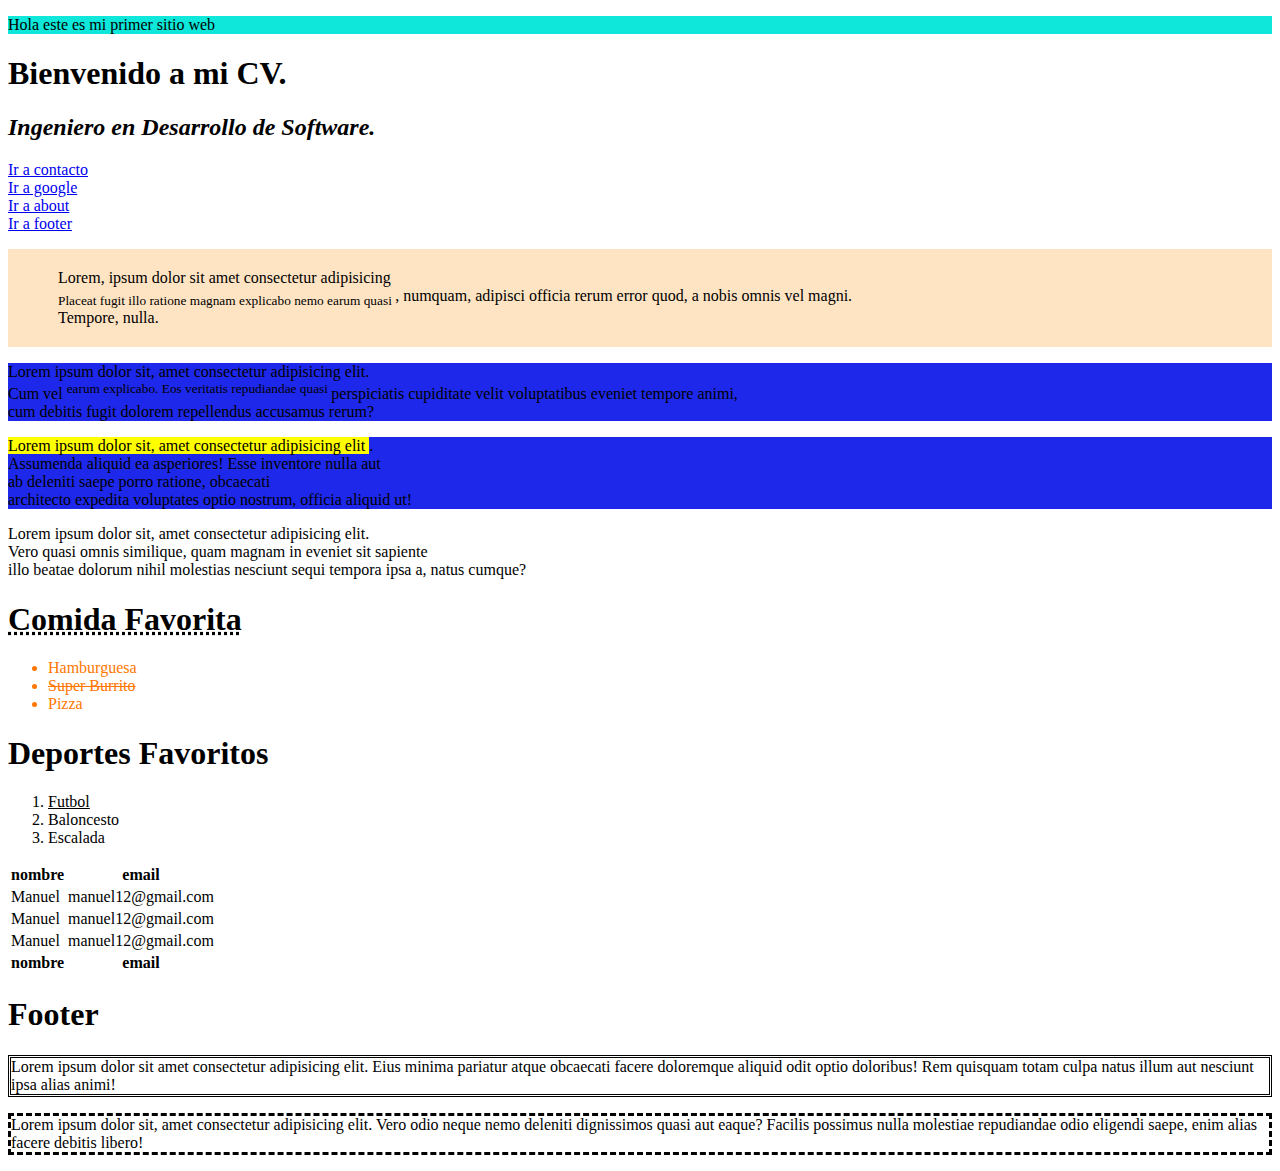
<file: HTML/index.html>
<!DOCTYPE html>
<html lang="en">

<head>
    <meta charset="UTF-8">
    <meta name="viewport" content="width=device-width, initial-scale=1.0">
    <title>Jose Manuel Orozco Vazquez</title>
    <meta name="Author" content="Manuel Orozco">
    <link rel="stylesheet" href="assets/styles/main.css">

</head>

<body>
    <p class="titulo">
        Hola este es mi primer sitio web
    </p>

    <h1>Bienvenido a mi CV.</h1>

    <h2>
        <i>
            Ingeniero en Desarrollo de Software.

        </i>
    </h2>

    <a href="contact.html">Ir a contacto</a>

    <br>

    <a href="https://www.google.com">Ir a google</a>

    <br>

    <a href="./views/about.html">Ir a about</a>  
    
    <br>

    <a href="#footer">Ir a footer</a>

    <br>

    <p class="padding">
        Lorem, ipsum dolor sit amet consectetur adipisicing <br>
        <sub>
            Placeat fugit illo ratione magnam explicabo nemo earum quasi
        </sub>,
        numquam, adipisci officia rerum error quod, a nobis omnis vel magni.<br>
        Tempore, nulla.
    </p>

    <p class="p1">
        Lorem ipsum dolor sit, amet consectetur adipisicing elit.
        <br>Cum vel
        <sup>
             earum explicabo. Eos veritatis repudiandae quasi
        </sup>
        perspiciatis cupiditate velit voluptatibus eveniet tempore animi,<br>
        cum debitis fugit dolorem repellendus accusamus rerum?<br>
    </p>

    <p class="p1">
        <mark>
            Lorem ipsum dolor sit, amet consectetur adipisicing elit
        </mark>.<br>
        Assumenda aliquid ea asperiores! Esse inventore nulla aut <br>
        ab deleniti saepe porro ratione, obcaecati <br>
        architecto expedita voluptates optio nostrum, officia aliquid ut!<br>
    </p>

    <p>
        Lorem ipsum dolor sit, amet consectetur adipisicing elit. <br>
        Vero quasi omnis similique, quam magnam in eveniet sit sapiente<br>
        illo beatae dolorum nihil molestias nesciunt sequi tempora ipsa a, natus cumque?<br>
    </p>

    <H1>
        <abbr title="Comidas Favoritas">Comida Favorita</abbr>
    </H1>

    <Ul class="Comidas-Favoritas">
        <li>
            Hamburguesa
        </li>

        <li>
            <del>
                Super Burrito
            </del>
        </li>

        <li>
            Pizza
        </li>

    </Ul>

    <h1>
        Deportes Favoritos
    </h1>
    <ol>
        <li>
            <ins>
                Futbol
            </ins>
        </li>

        <li>
            Baloncesto
        </li>

        <li>
            Escalada
        </li>
    </ol>

    <table>
        <thead>
            <tr>
                <th>
                    nombre
                </td>

                <th colspan="2">
                    email
                </td>
            </tr>
        </thead>

        <tbody>
            <tr>
                <td>
                    Manuel
                </td>
                <td>
                    manuel12@gmail.com
                </td>
            </tr>
        </tbody>
        <tbody>
            <tr>
                <td>
                    Manuel
                </td>
                <td>
                    manuel12@gmail.com
                </td>
            </tr>
        </tbody>
        <tbody>
            <tr>
                <td>
                    Manuel
                </td>
                <td>
                    manuel12@gmail.com
                </td>
            </tr>
        </tbody>
        <tfoot>
            <tr>
                <th>
                    nombre
                </td>

                <th>
                    email
                </td>
            </tr>
        </tfoot>
    </table>

    <!-- inicia footer -->

    <h1 id="footer">
        Footer
    </h1>

    <!-- finaliza footer -->

    <p class="bordes1">
        Lorem ipsum dolor sit amet consectetur adipisicing elit. Eius minima pariatur atque obcaecati facere doloremque aliquid odit optio doloribus! Rem quisquam totam culpa natus illum aut nesciunt ipsa alias animi!
    </p>


    <p class="bordes2">
        Lorem ipsum dolor sit, amet consectetur adipisicing elit. Vero odio neque nemo deleniti dignissimos quasi aut eaque? Facilis possimus nulla molestiae repudiandae odio eligendi saepe, enim alias facere debitis libero!
    </p>

</body>

</html>
</file>
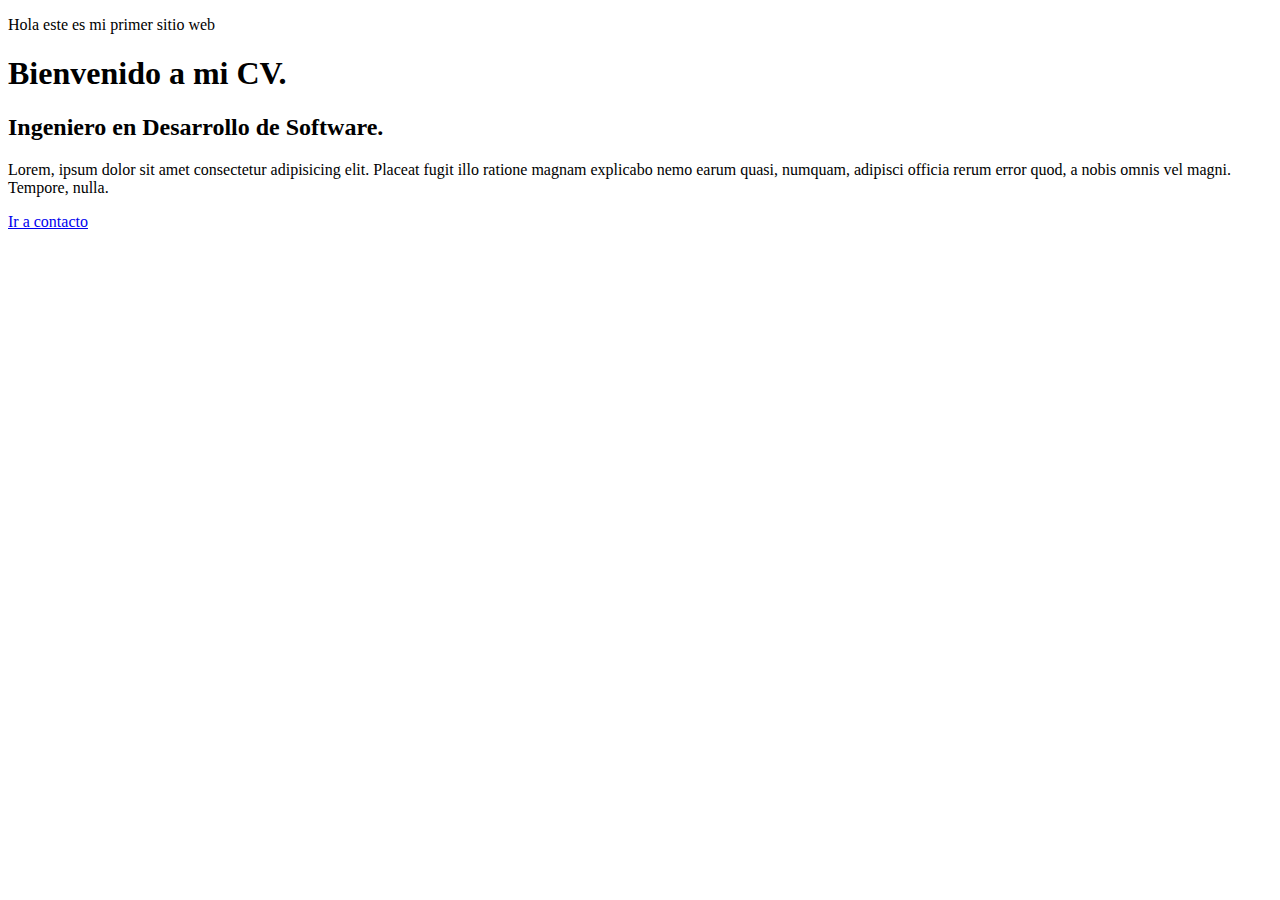
<file: HTML CSS/HTML/index.html>
<!DOCTYPE html>
<html lang="en">
<head>
    <meta charset="UTF-8">
    <meta name="viewport" 
    content="width=device-width, initial-scale=1.0">
    <title>Jose Manuel Orozco Vazquez</title>
    <meta name="Author" content="Manuel Orozco">
    
</head>
<body>
    <p>Hola este es mi primer sitio web</p>
    
    <h1>Bienvenido a mi CV.</h1>
    
    <h2>Ingeniero en Desarrollo de Software.</h2>
    
    <p>Lorem, ipsum dolor sit amet consectetur adipisicing elit. Placeat fugit illo ratione magnam 
        explicabo nemo earum quasi, numquam, adipisci officia rerum error quod, a nobis omnis vel magni. 
        Tempore, nulla.</p>
    
    <a href="contact.html">Ir a contacto</a>
    
</body>
</html>
</file>
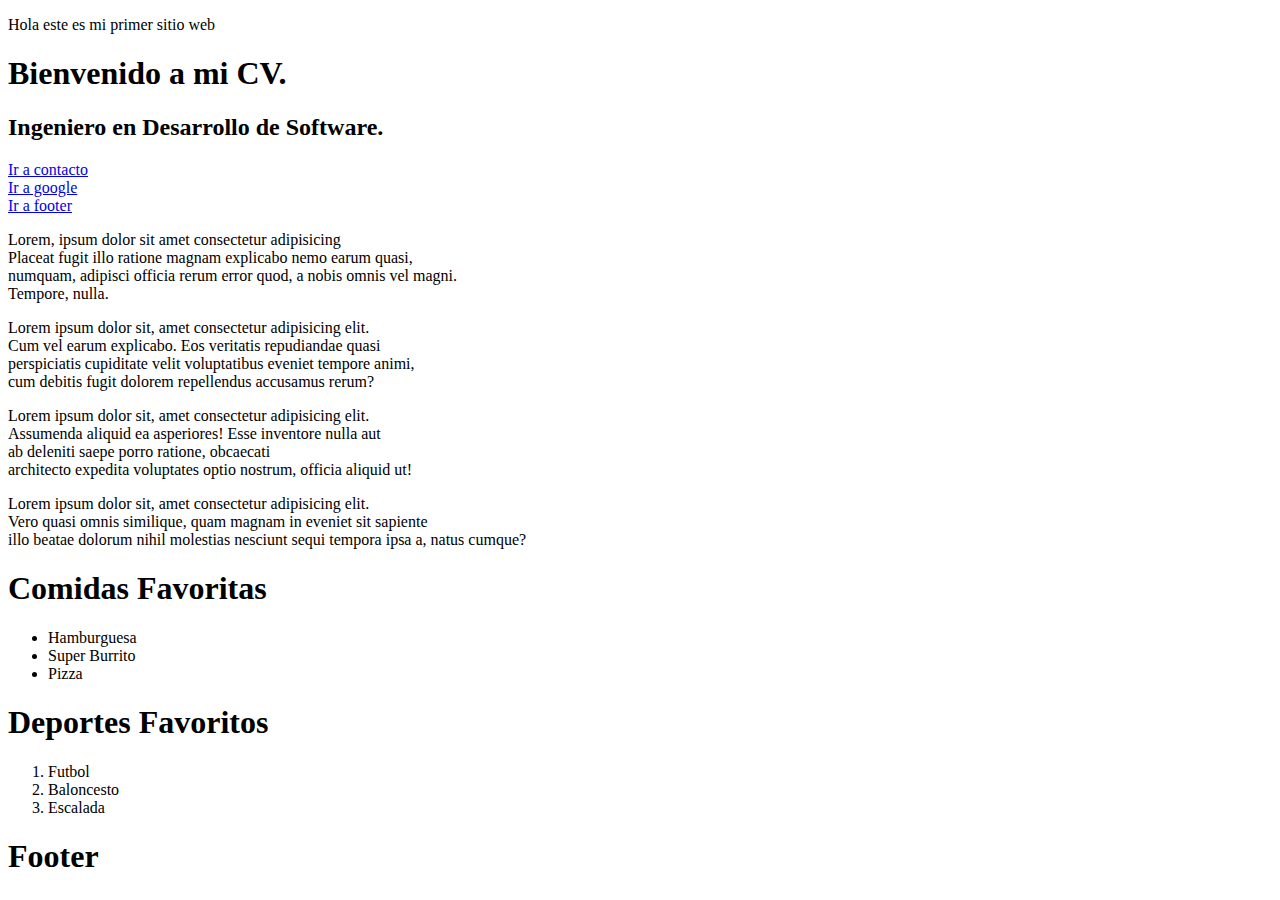
<file: HTML CSS/HTML/assets/index.html>
<!DOCTYPE html>
<html lang="en">
<head>
    <meta charset="UTF-8">
    <meta name="viewport" 
    content="width=device-width, initial-scale=1.0">
    <title>Jose Manuel Orozco Vazquez</title>
    <meta name="Author" content="Manuel Orozco">
    
</head>
<body>
    <p>Hola este es mi primer sitio web</p>
    
    <h1>Bienvenido a mi CV.</h1>
    
    <h2>Ingeniero en Desarrollo de Software.</h2>
    <a href="contact.html">Ir a contacto</a>

    <br>

    <a href="https://www.google.com">Ir a google</a>

    <br>
    
    <a href="#footer">Ir a footer</a>
    
    <br>

    <p>
        Lorem, ipsum dolor sit amet consectetur adipisicing <br>
         Placeat fugit illo ratione magnam explicabo nemo earum quasi,<br> 
         numquam, adipisci officia rerum error quod, a nobis omnis vel magni.<br>
         Tempore, nulla.
    </p>
    
    <p>
        Lorem ipsum dolor sit, amet consectetur adipisicing elit. <br>
        Cum vel earum explicabo. Eos veritatis repudiandae quasi <br>
        perspiciatis cupiditate velit voluptatibus eveniet tempore animi,<br>
        cum debitis fugit dolorem repellendus accusamus rerum?<br>
    </p>
    
    <p>
        Lorem ipsum dolor sit, amet consectetur adipisicing elit.<br>
         Assumenda aliquid ea asperiores! Esse inventore nulla aut <br>
         ab deleniti saepe porro ratione, obcaecati <br>
         architecto expedita voluptates optio nostrum, officia aliquid ut!<br>
    </p>

    <p>
        Lorem ipsum dolor sit, amet consectetur adipisicing elit. <br>
        Vero quasi omnis similique, quam magnam in eveniet sit sapiente<br>
         illo beatae dolorum nihil molestias nesciunt sequi tempora ipsa a, natus cumque?<br>
    </p>
    
    <H1>
        Comidas Favoritas
    </H1>

    <Ul>
        <li>
            Hamburguesa
        </li>

        <li>
            Super Burrito
        </li>

        <li>
            Pizza
        </li>

    </Ul>

    <h1>
        Deportes Favoritos
    </h1>
    <ol>
        <li>
            Futbol
        </li>

        <li>
            Baloncesto
        </li>

        <li>
            Escalada
        </li>
    </ol>

    <h1
        id="footer">
        Footer
    </h1>

</body>
</html>
</file>
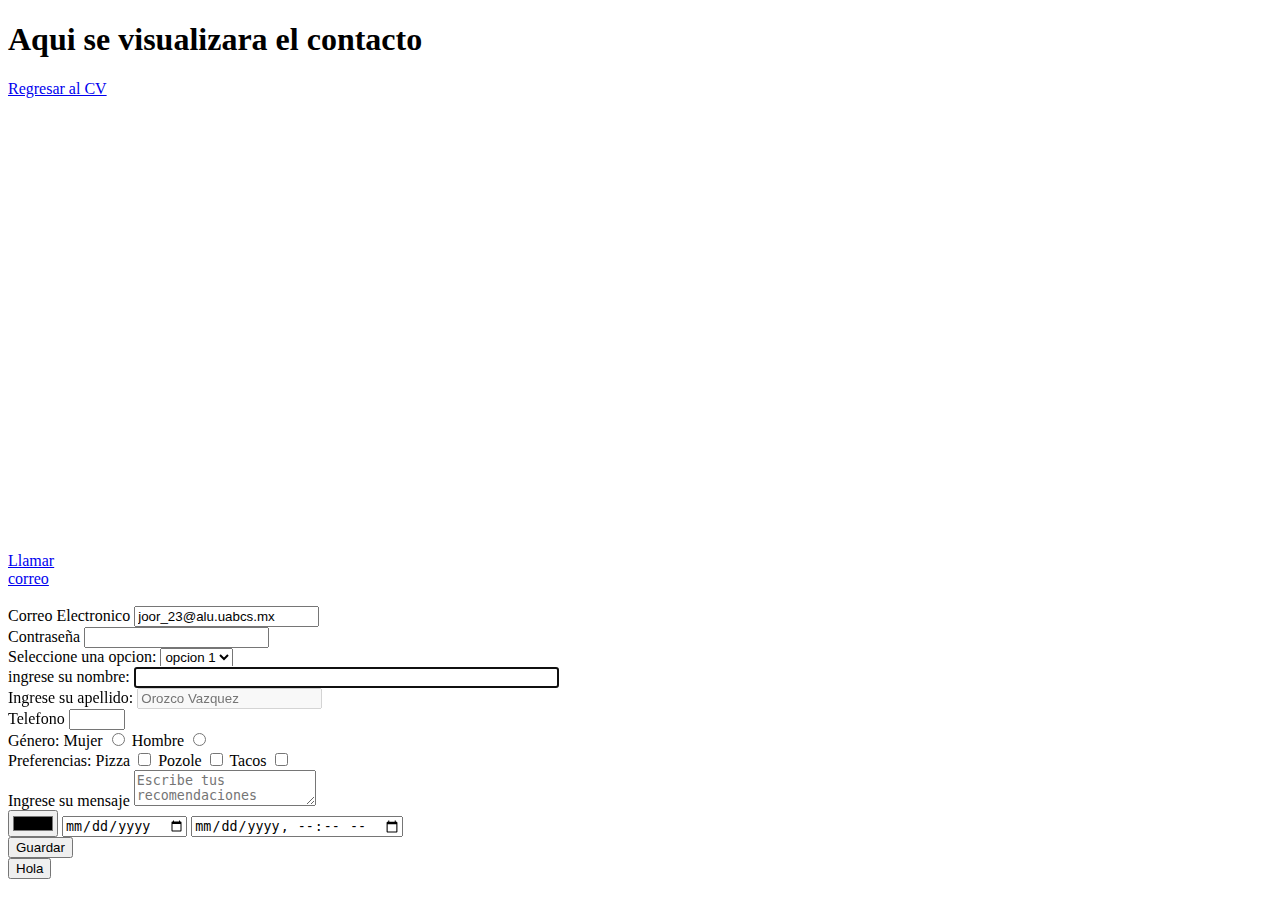
<file: contact.html>
<!DOCTYPE html>
<html lang="en">

<head>
    <meta charset="UTF-8">
    <meta name="viewport" content="width=device-width, initial-scale=1.0">
    <title>Document</title>
</head>

<body>

    <h1>Aqui se visualizara el contacto</h1>

    <a href="index.html">Regresar al CV</a>

    <br>

    <!--<img height="250px" alt="Mapa de La Paz desde Maps" 
    title="Mapa de La Paz desde Maps" 
    src="assets/img/Imagen-mapa.png">-->

    <iframe src="https://www.google.com/maps/embed?pb=!1m18!1m12!1m3!1d29135.63451916885!2d-110.32651445806894!3d24.103102013477503!2m3!1f0!2f0!3f0!3m2!1i1024!2i768!4f13.1!3m3!1m2!1s0x86ae2cc9260538c5%3A0xeba4c83e4e2e088e!2sUniversidad%20Aut%C3%B3noma%20de%20Baja%20California%20Sur%20-%20UABCS!5e0!3m2!1ses-419!2smx!4v1757386222020!5m2!1ses-419!2smx"
        width="600" height="450" style="border:0;" 
        allowfullscreen="" loading="lazy" 
        referrerpolicy="no-referrer-when-downgrade">
    </iframe>

    <br>

    <div>
        <a href="tel:6121698738"> Llamar</a>

        <br>

        <a href="mailto:joor_23@alu.uabcs.mx">correo</a>

    </div>

    <br>

    <!--Inicia formulario-->

    <form action="index.html" target="_self" method="post" autocomplete="off">

        <label for="email">
            Correo Electronico
        </label>
        <input type="email" name="email" id="email" value="joor_23@alu.uabcs.mx"
        readonly>

        <br>

        <label for="password">
            Contraseña
        </label>
        <input type="password" name="password" id="password">

        <br>

        <label for="seleccionar">
            Seleccione una opcion:
        </label>
        <select name="opcion" id="">
            <option value="">
                opcion 1
            </option>
            <option value="">
                opcion 2
            </option>
        </select>
        
        <br>
        

        <label for="name">
            ingrese su nombre:
        </label>
        <input type="text" name="name" id="name"
        autofocus value="" size="50" maxlength="20" minlength="5"
        required pattern="[A-Za-z]{5}" title="Solo 5 letras" >

        <br>

        <label for="lastname">
            Ingrese su apellido:
        </label>
        <input type="text" name="lastname" id="lastname" 
        placeholder="Orozco Vazquez" value="" maxlength="20" 
        minlength="6" required disabled>

        <br>

        <label for="number">
            Telefono
        </label>
        <input type="number" name="number" id="number" min="5" max="20"
        step="2">

        <br>

        <label for="gender">
            Género:
        </label>
        <label for="Mujer">
            Mujer
        </label>
        <input type="radio" name="gender" value="Mujer" id="Mujer">

        <label for="Hombre">
            Hombre
        </label>
        <input type="radio" name="gender" value="Hombre" id="Hombre">

        <br>

        <label for="Preferencias">
            Preferencias:
        </label>

        <label for="Pizza">
            Pizza
        </label>
        <input type="checkbox" name="Preferencias" value="Pizza" 
        id="Pizza">

        <label for="Pozole">
            Pozole
        </label>
        <input type="checkbox" name="Preferencias" value="Pozole"
        id="Pozole">

        <label for="Tacos">
            Tacos
        </label>
        <input type="checkbox" name="Preferencias" value="Tacos"
        id="Tacos">

        <br>

        <label for="mensaje">
            Ingrese su mensaje
        </label>
        <textarea placeholder="Escribe tus recomendaciones" id="mensaje"></textarea>

        <br>

        <input type="color" name="color" id="color">

        <input type="date" name="" id="">

        <input type="datetime-local" name="" id="">

        <br>

        <input type="submit" value="Guardar">

        <br>

        <input type="button" value="Hola">



    </form>
    <!--Termina formulario-->


</body>

</html>
</file>
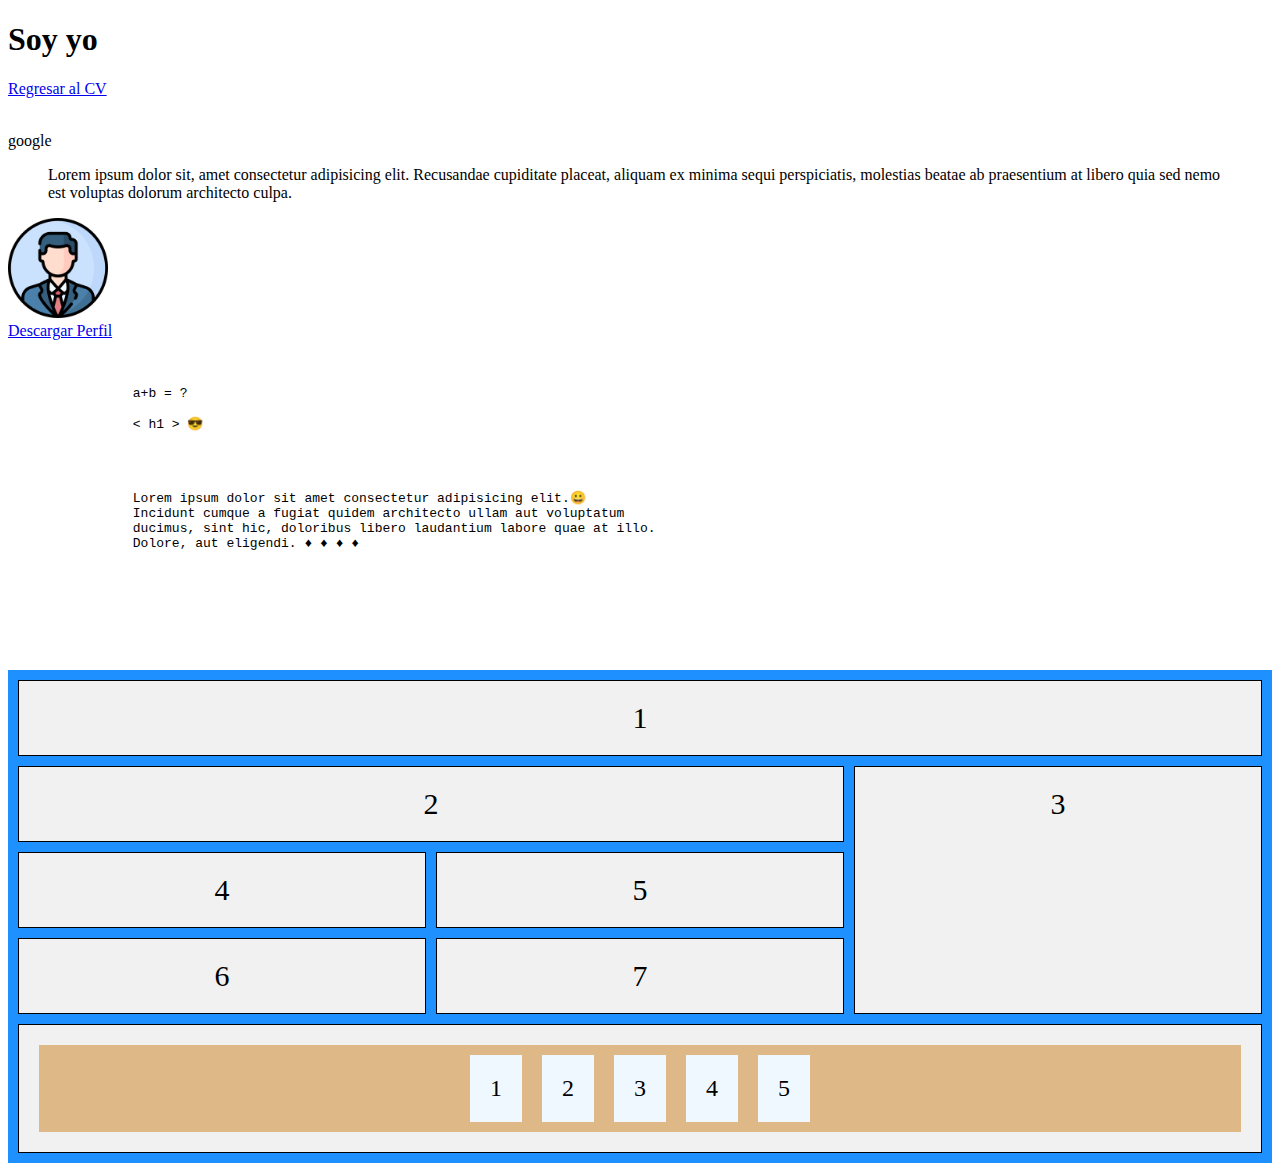
<file: views/about.html>
<!DOCTYPE html>
<html lang="en">

<head>
    <meta charset="UTF-8">
    <meta name="viewport" content="width=device-width, initial-scale=1.0">
    <title>Document</title>
    <link rel="stylesheet" href="../assets/styles/main.css">
</head>

<body>

    <h1>
        Soy yo
    </h1>

    <a href="../index.html">Regresar al CV</a>

    <br>

    <article>
        <p>
            google
        </p>

        <blockquote cite="https://www.google.com">
            Lorem ipsum dolor sit, amet consectetur adipisicing elit. Recusandae cupiditate placeat,
            aliquam ex minima sequi perspiciatis, molestias beatae ab praesentium at libero quia sed
            nemo est voluptas dolorum architecto culpa.
        </blockquote>

    </article>

    <img class="my_photo" id="cover" title="Mi foto" src="../assets/img/Perfil.png" alt="1Mi foto" >

    <br>


    <a download="Perfil" href="../assets/img/Perfil.png">
        Descargar Perfil
    </a>

    <br>

        <pre>
            <code>
                a+b = ?

                <&nbsp;h1&nbsp;> 😎
            </code>
            <p>
                Lorem ipsum dolor sit amet consectetur adipisicing elit.&#128512;
                Incidunt cumque a fugiat quidem architecto ullam aut voluptatum
                ducimus, sint hic, doloribus libero laudantium labore quae at illo.
                Dolore, aut eligendi. &#9830; &#9830; &#9830; &#9830;
            </p>

            
        </pre>

    <br>
    

    <div class="container">

        <div class="nav_grid">
            1
        </div>
        <div class="content_grid">
            2
        </div>
        <div class="sidebar_grid">
            3
        </div>
        <div>4</div>
        <div>5</div>
        <div>6</div>
        <div>7</div>
        <div class="footer_grid">
            <div class="flex_container">
                <div>1</div>
                <div>2</div>
                <div>3</div>
                <div>4</div>
                <div>5</div>
            </div>
        </div>
    </div>

</body>

</html>
</file>
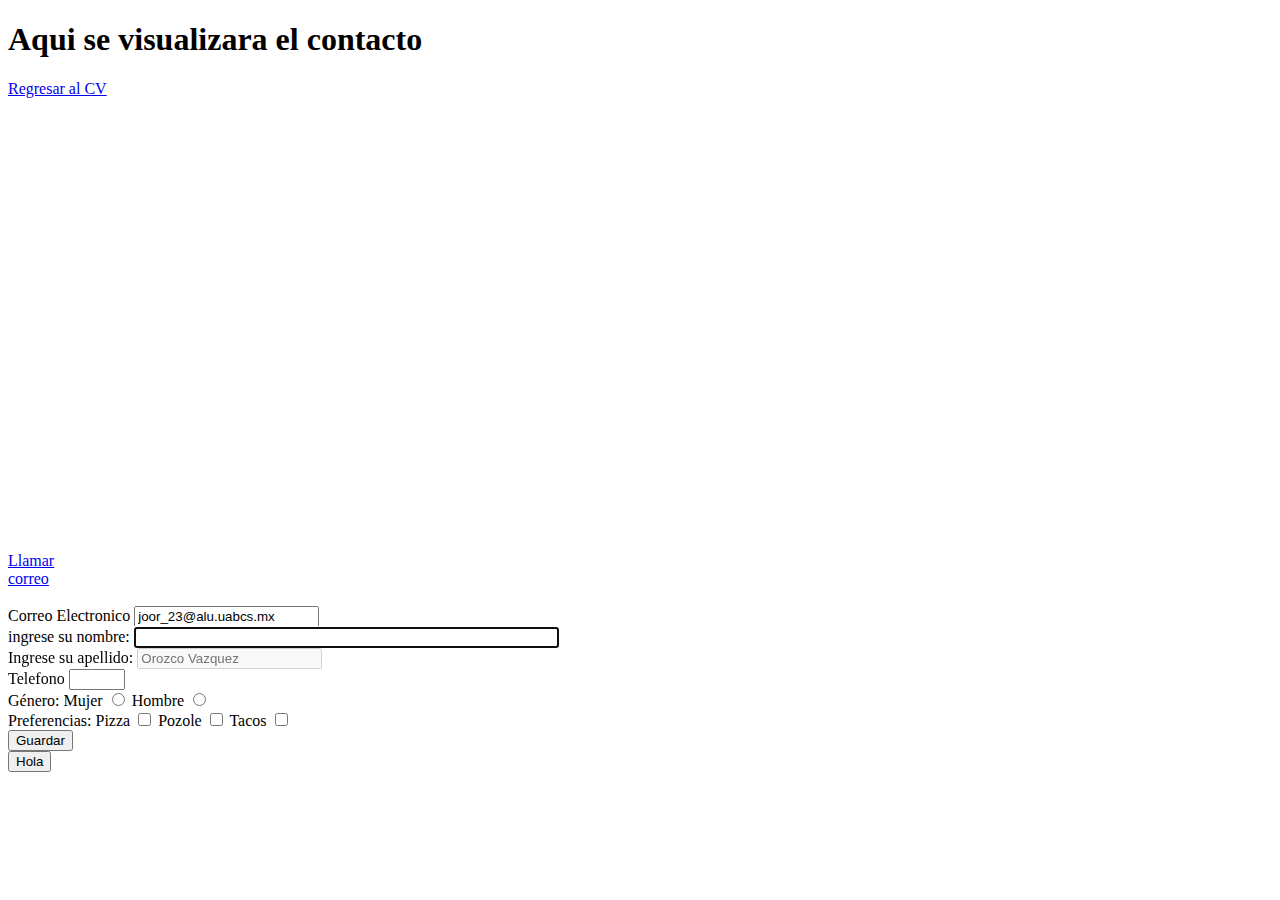
<file: HTML CSS/HTML/contact.html>
<!DOCTYPE html>
<html lang="en">

<head>
    <meta charset="UTF-8">
    <meta name="viewport" content="width=device-width, initial-scale=1.0">
    <title>Document</title>
</head>

<body>

    <h1>Aqui se visualizara el contacto</h1>

    <a href="index.html">Regresar al CV</a>

    <br>

    <!--<img height="250px" alt="Mapa de La Paz desde Maps" 
    title="Mapa de La Paz desde Maps" 
    src="assets/img/Imagen-mapa.png">-->

    <iframe src="https://www.google.com/maps/embed?pb=!1m18!1m12!1m3!1d29135.63451916885!2d-110.32651445806894!3d24.103102013477503!2m3!1f0!2f0!3f0!3m2!1i1024!2i768!4f13.1!3m3!1m2!1s0x86ae2cc9260538c5%3A0xeba4c83e4e2e088e!2sUniversidad%20Aut%C3%B3noma%20de%20Baja%20California%20Sur%20-%20UABCS!5e0!3m2!1ses-419!2smx!4v1757386222020!5m2!1ses-419!2smx"
        width="600" height="450" style="border:0;" 
        allowfullscreen="" loading="lazy" 
        referrerpolicy="no-referrer-when-downgrade">
    </iframe>

    <br>

    <div>
        <a href="tel:6121698738"> Llamar</a>

        <br>

        <a href="mailto:joor_23@alu.uabcs.mx">correo</a>

    </div>

    <br>

    <form>

        <label for="email">
            Correo Electronico
        </label>
        <input type="email" name="email" id="email" value="joor_23@alu.uabcs.mx"
        readonly>

        <br>

        <label for="name">
            ingrese su nombre:
        </label>
        <input type="text" name="name" id="name"
        autofocus value="" size="50" maxlength="20" minlength="4"
        required pattern="[A-Za-z]{5}" title="Solo 5 letras" >

        <br>

        <label for="lastname">
            Ingrese su apellido:
        </label>
        <input type="text" name="lastname" id="lastname" 
        placeholder="Orozco Vazquez" value="" maxlength="20" 
        minlength="6" required disabled>

        <br>

        <label for="number">
            Telefono
        </label>
        <input type="number" name="number" id="number" min="5" max="20"
        step="2">

        <br>

        <label for="gender">
            Género:
        </label>
        <label for="Mujer">
            Mujer
        </label>
        <input type="radio" name="gender" value="Mujer" id="Mujer">

        <label for="Hombre">
            Hombre
        </label>
        <input type="radio" name="gender" value="Hombre" id="Hombre">

        <br>

        <label for="Preferencias">
            Preferencias:
        </label>

        <label for="Pizza">
            Pizza
        </label>
        <input type="checkbox" name="Preferencias" value="Pizza" 
        id="Pizza">

        <label for="Pozole">
            Pozole
        </label>
        <input type="checkbox" name="Preferencias" value="Pozole"
        id="Pozole">

        <label for="Tacos">
            Tacos
        </label>
        <input type="checkbox" name="Preferencias" value="Tacos"
        id="Tacos">

        <br>

        <input type="submit" value="Guardar">

        <br>

        <input type="button" value="Hola">



    </form>



</body>

</html>
</file>
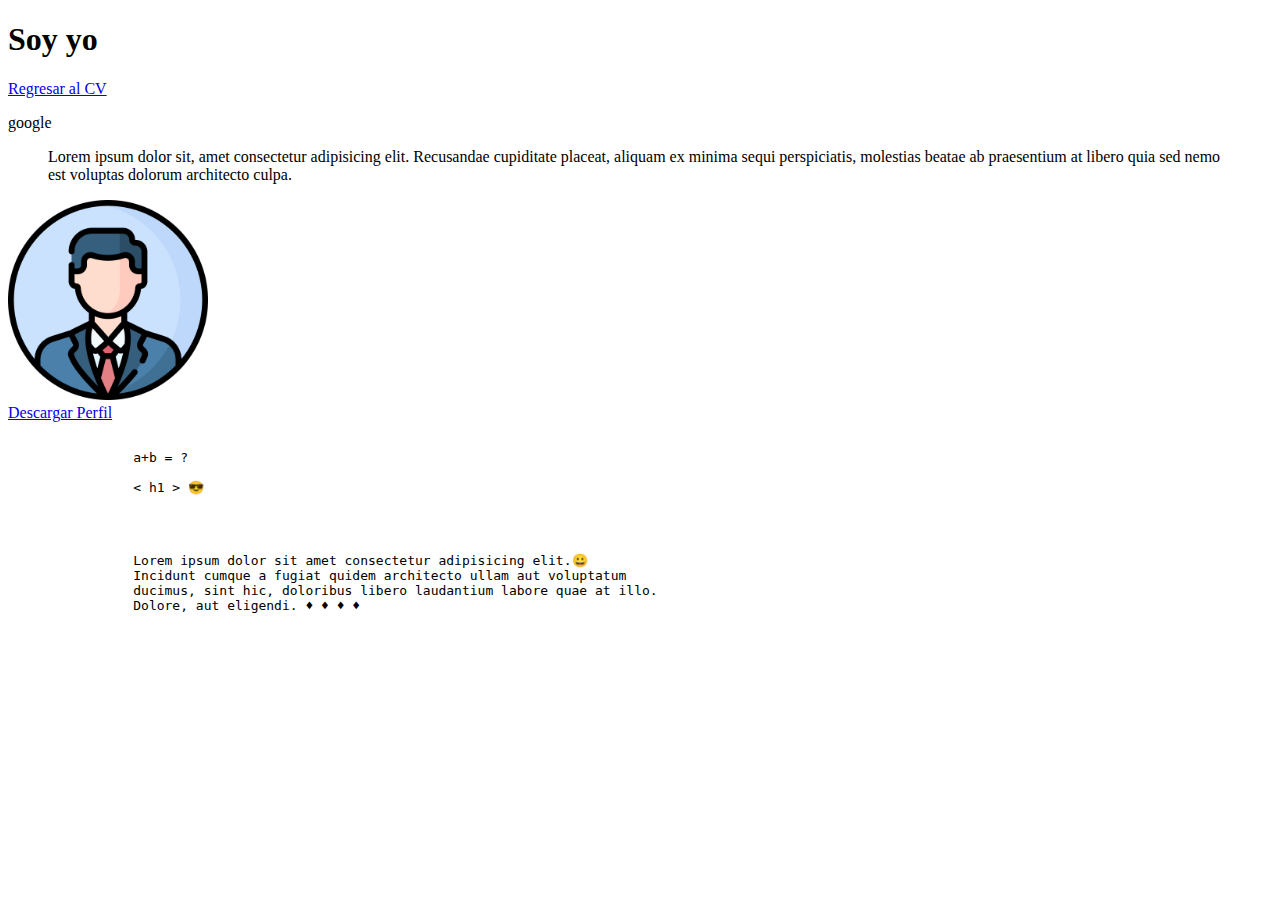
<file: HTML/views/about.html>
<!DOCTYPE html>
<html lang="en">
<head>
    <meta charset="UTF-8">
    <meta name="viewport" content="width=device-width, initial-scale=1.0">
    <title>Document</title>
</head>
<body>
    
    <h1>
        Soy yo
    </h1>

     <a href="../index.html">Regresar al CV</a>

    <br>

    <article>
        <p>
            google
        </p>

        <blockquote cite="https://www.google.com">
            Lorem ipsum dolor sit, amet consectetur adipisicing elit. Recusandae cupiditate placeat, 
            aliquam ex minima sequi perspiciatis, molestias beatae ab praesentium at libero quia sed 
            nemo est voluptas dolorum architecto culpa.
        </blockquote>

    </article>

    <img height="200px" title= "Mi foto" src="../assets/img/Perfil.png" 
    alt="1Mi foto"> 

    <br>


    <a download="Perfil" href="../assets/img/Perfil.png"> Descargar Perfil</a>


        <pre>
            <code>
                a+b = ?

                <&nbsp;h1&nbsp;> 😎
            </code>
            <p>
                Lorem ipsum dolor sit amet consectetur adipisicing elit.&#128512;
                Incidunt cumque a fugiat quidem architecto ullam aut voluptatum
                ducimus, sint hic, doloribus libero laudantium labore quae at illo.
                Dolore, aut eligendi. &#9830; &#9830; &#9830; &#9830;
            </p>

            
        </pre>



</body>
</html>
</file>
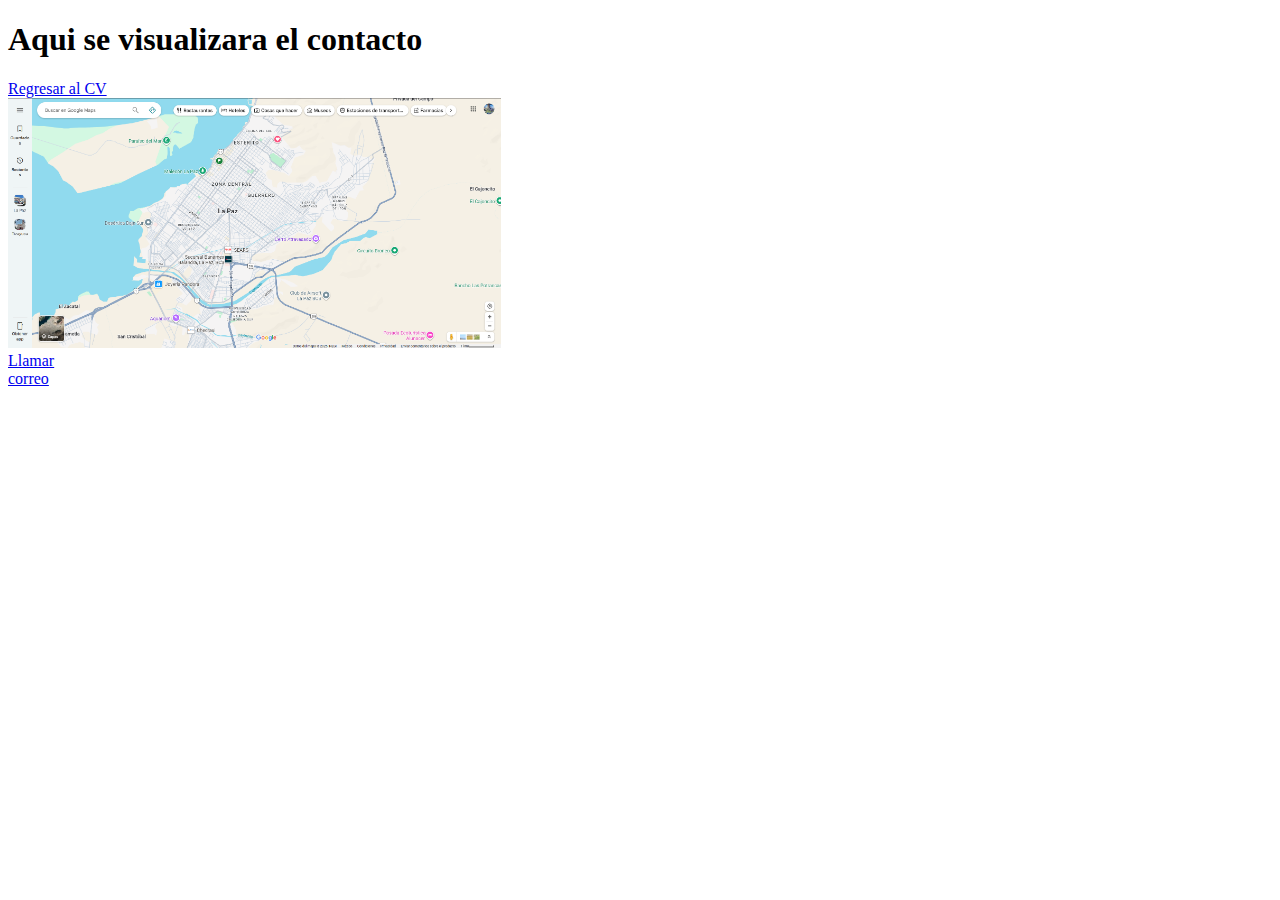
<file: HTML CSS/HTML/assets/contact.html>
<!DOCTYPE html>
<html lang="en">
<head>
    <meta charset="UTF-8">
    <meta name="viewport" content="width=device-width, initial-scale=1.0">
    <title>Document</title>
</head>
<body>
    
    <h1>Aqui se visualizara el contacto</h1>
    
    <a href="index.html">Regresar al CV</a>

    <br>

    <img height="250px" alt="Mapa de La Paz desde Maps" title="Mapa de La Paz desde Maps" src="./img/Imagen-mapa.png">

    <br>

    <a href="tel:6121698738"> Llamar</a>

    <br>

    <a href="mailto:joor_23@alu.uabcs.mx">correo</a>

    

    

</body>
</html>
</file>
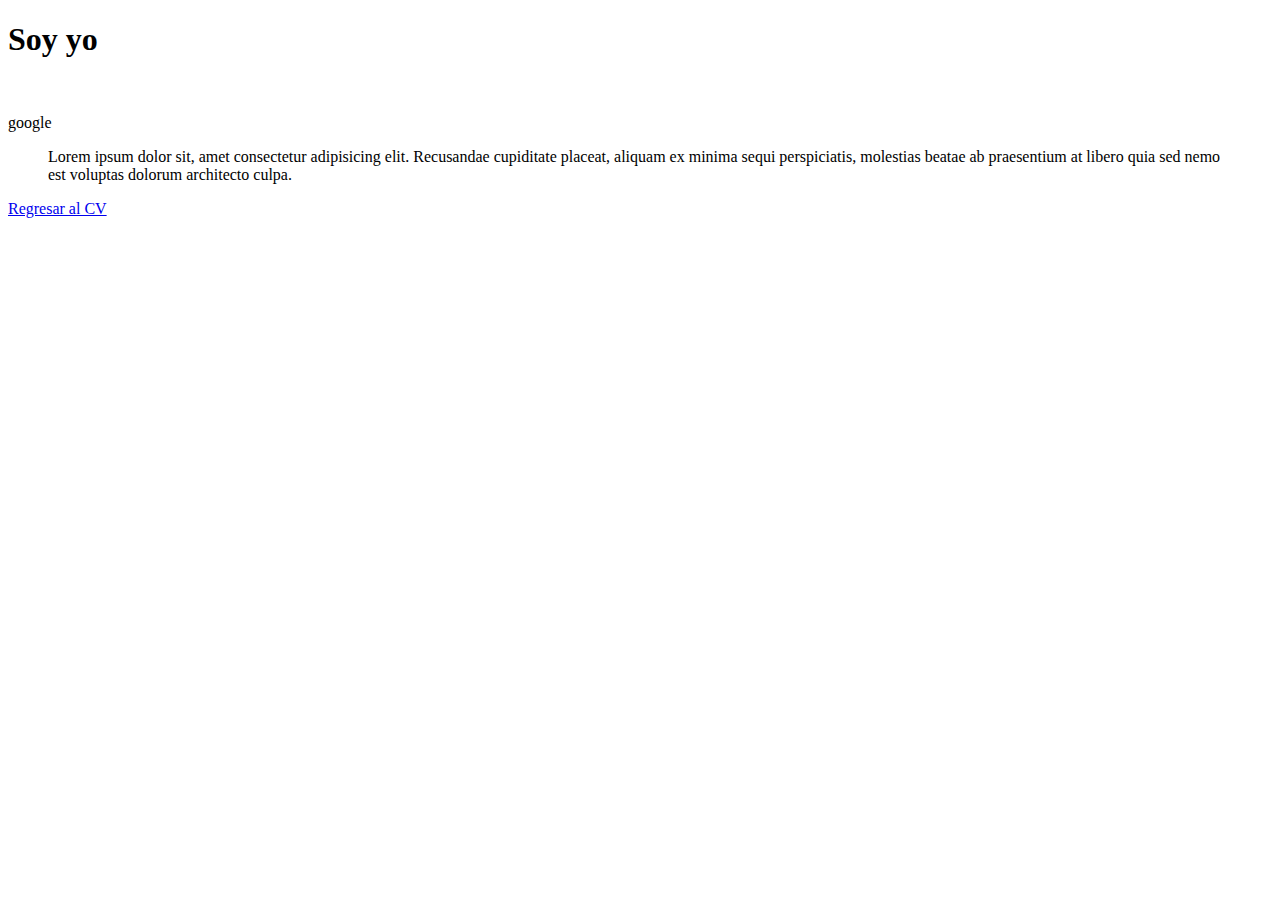
<file: HTML CSS/HTML/views/about.html>
<!DOCTYPE html>
<html lang="en">
<head>
    <meta charset="UTF-8">
    <meta name="viewport" content="width=device-width, initial-scale=1.0">
    <title>Document</title>
</head>
<body>
    
    <h1>
        Soy yo
    </h1>

    <br>

    <article>
        <p>
            google
        </p>

        <blockquote cite="https://www.google.com">
            Lorem ipsum dolor sit, amet consectetur adipisicing elit. Recusandae cupiditate placeat, 
            aliquam ex minima sequi perspiciatis, molestias beatae ab praesentium at libero quia sed 
            nemo est voluptas dolorum architecto culpa.
        </blockquote>

    </article>

    <a href="../index.html">Regresar al CV</a>


</body>
</html>
</file>
<file: HTML/assets/styles/main.css>
.titulo{
    background-color: rgb(14, 231, 217);
}

.p1{
    background-color: rgb(30, 40, 234);
}


.Comidas-Favoritas{
    color: rgb(255, 119, 0);
}

.padding{
    background-color: bisque;
    padding: 20px 50px 20px 50px;
}

.bordes1{
    border-style: double;
    border-color: black;
}

.bordes2{
    border-style: dashed;
    border-color: black;
}
</file>
<file: assets/styles/main.css>
.titulo {
    background-color: rgb(14, 231, 217);
}

a {
    display: block;
}

.p1 {
    background-color: rgb(30, 40, 234);
}

.p2:hover {
    color: #DAB3FC;
    background-color: #000000;
}


.Comidas-Favoritas {
    color: rgb(255, 119, 0);
}

.padding {
    background-color: bisque;
    padding: 20px 50px 20px 50px;
}

.bordes1 {
    border-style: double;
    border-color: black;
}

.bordes2 {
    border-style: dashed;
    border-color: black;
}

.ba_img {
    background-image: url("../img/Manos.jpg");
}

.ba_img_min {
    background-image: url("../img/abeja.png");
    background-repeat: no-repeat;
    background-position: center;
}

.container {
  display: grid;
  grid-template-columns: auto auto auto;
  gap: 10px;
  background-color: dodgerblue;
  padding: 10px;
}

.container > div {
  background-color: #f1f1f1;
  border: 1px solid black;
  padding: 20px;
  font-size: 30px;
  text-align: center;
}

.nav_grid{
    grid-column-start: 1;
    grid-column-end: 4;
}

.content_grid{
    grid-column-start: 1;
    grid-column-end: 3;
}

.sidebar_grid{
    grid-column: 3;
    grid-row: 2/ span 3;
}

.footer_grid{
    grid-column-start: 1;
    grid-column-end: 4;
}

.flex_container{
    display: flex;
    background-color: burlywood;
    justify-content: center;
    flex-direction: row;
}

.flex_container div{
    background-color: aliceblue;
    margin: 10px;
    padding: 20px;
    font-size: 24px;
}

@media print{
     .my_photo{
        display: none;
     }

     
}

@media screen and (min-width:769px) and (max-width:1024px) {
    
    #cover{
        width: 50%;
    }
}

@media screen and (min-width:481px) and (max-width:768px) {
    
    #cover{
        width: 80%;
        background-color: red;
    }
}


#cover{
    width: 100px;
}
</file>
